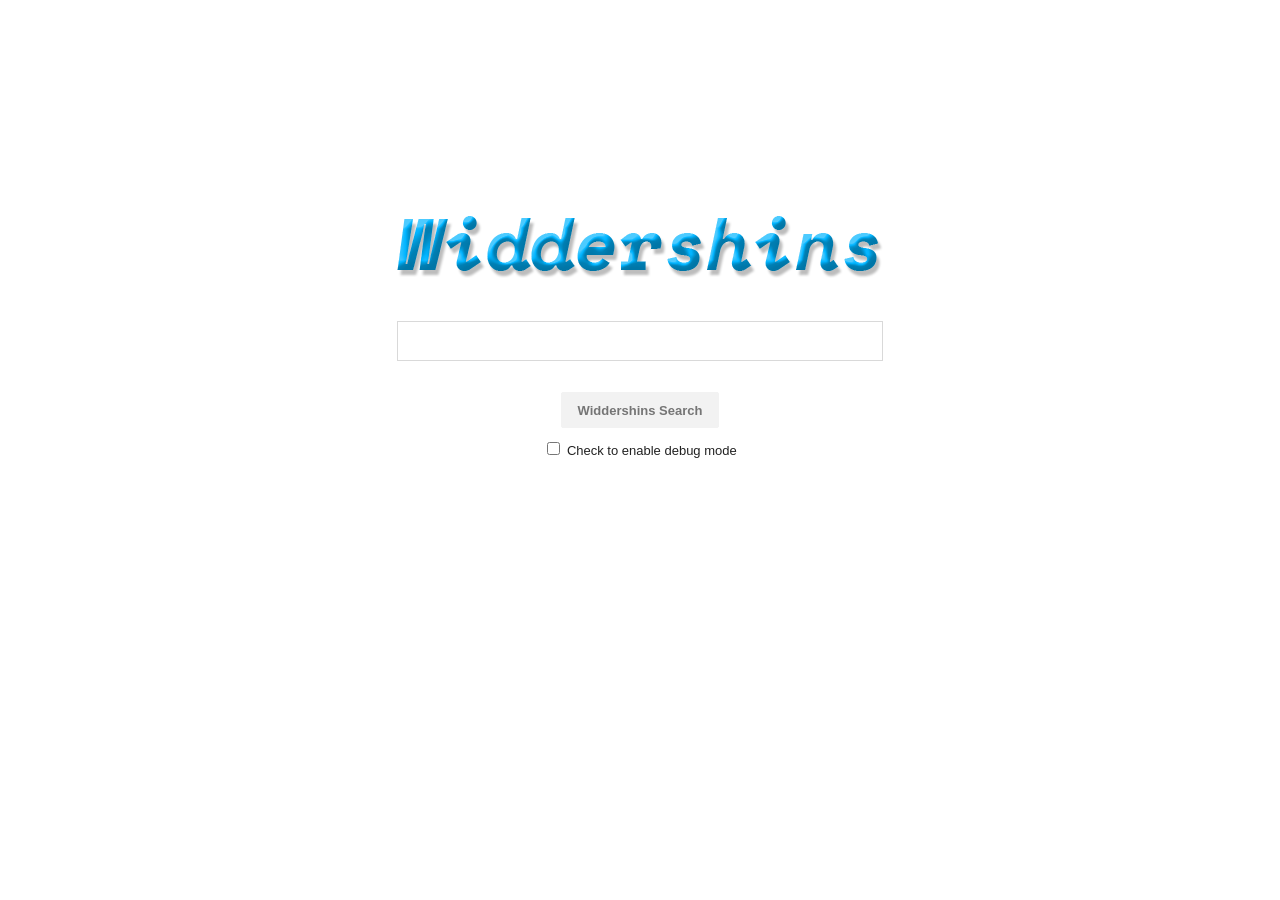
<file: index.html>
<!DOCTYPE html>
<html lang="en">
<head>
<meta http-equiv="content-type" content="text/html; charset=UTF-8">
<meta
	content="Search the world's information, including webpages, images, videos and more. Widdershins has many special features to help you find exactly what you're looking for."
	name="description">
<meta content="origin" id="mref" name="referrer">
<title>Widdershins</title>
<style>
[dir='ltr'], [dir='rtl'] {
	unicode-bidi: -moz-isolate;
	unicode-bidi: isolate
}

bdo[dir='ltr'], bdo[dir='rtl'] {
	unicode-bidi: bidi-override;
	unicode-bidi: -moz-isolate-override;
	unicode-bidi: isolate-override
}

#logo {
	display: block;
	height: 37px;
	width: 95px;
	overflow: hidden;
	position: relative
}

#logo img {
	border: 0;
	left: 0;
	position: absolute;
	top: -41px
}

#logo span {
	background: url(/images/nav_logo242.png) no-repeat;
	cursor: pointer;
	overflow: hidden
}

#logocont {
	z-index: 1;
	padding-left: 13px;
	padding-right: 10px;
	margin-top: -2px;
	padding-top: 6px
}

.big #logocont {
	padding-left: 13px;
	padding-right: 12px
}

.sbibod {
	background-color: #fff;
	height: 38px;
	vertical-align: top;
	border: 1px solid #d9d9d9;
	border-top-color: none;
}

.srp .sbibod {
	border-right: 0
}

.lst {
	border: 0;
	margin-top: 5px;
	margin-bottom: 0
}

.lst:focus {
	outline: none
}

#lst-ib {
	color: #000
}

.gsfi, .lst {
	font: 16px arial, sans-serif;
	line-height: 26px !important;
	height: 26px !important;
}

#gs_st0 {
	line-height: 38px;
	padding: 0 8px;
	margin-top: -1px;
	position: static
}

.gsfs {
	font: 16px arial, sans-serif
}

.lsb {
	background: transparent;
	border: 0;
	font-size: 0;
	height: 30px;
	outline: 0;
	width: 100%
}

.sbico {
	background: url(/images/nav_logo242.png) no-repeat -107px -55px;
	color: transparent;
	display: inline-block;
	height: 24px;
	width: 24px;
	margin: 7px auto;
}

#sblsbb {
	text-align: center;
	border-bottom-left-radius: 0;
	border-top-left-radius: 0;
	height: 40px;
	margin: 0;
	padding: 0;
	width: 40px;
	min-width: 38px !important;
	background-color: #4285f4;
	background-image: none;
	border: none;
}

#sblsbb:hover {
	background-image: none;
	border: none;
	background-color: #3b78e7
}

#sblsbb:active {
	background-color: #3367d6
}

#sbds {
	border: 0;
	margin-left: 0
}

.hp .nojsb, .srp .jsb {
	display: none
}

.kpbb, .kprb, .kpgb, .kpgrb {
	border-radius: 2px;
	border-radius: 2px;
	color: #fff
}

.kpbb:hover, .kprb:hover, .kpgb:hover, .kpgrb:hover {
	-moz-box-shadow: 0 1px 1px rgba(0, 0, 0, 0.1);
	box-shadow: 0 1px 1px rgba(0, 0, 0, 0.1);
	color: #fff
}

.kpbb:active, .kprb:active, .kpgb:active, .kpgrb:active {
	-moz-box-shadow: inset 0 1px 2px rgba(0, 0, 0, 0.3);
	box-shadow: inset 0 1px 2px rgba(0, 0, 0, 0.3)
}

.kpbb {
	background-color: #4d90fe;
	background-image: -moz-linear-gradient(top, #4d90fe, #4787ed);
	background-image: linear-gradient(top, #4d90fe, #4787ed);
	border: 1px solid #3079ed
}

.kpbb:hover {
	background-color: #357ae8;
	background-image: -moz-linear-gradient(top, #4d90fe, #357ae8);
	background-image: linear-gradient(top, #4d90fe, #357ae8);
	border: 1px solid #2f5bb7
}

a.kpbb:link, a.kpbb:visited {
	color: #fff
}

.kprb {
	background-color: #dd4b39;
	background-image: -moz-linear-gradient(top, #dd4b39, #d14836);
	background-image: linear-gradient(top, #dd4b39, #d14836);
	border: 1px solid #dd4b39
}

.kprb:hover {
	background-color: #c53727;
	background-image: -moz-linear-gradient(top, #dd4b39, #c53727);
	background-image: linear-gradient(top, #dd4b39, #c53727);
	border: 1px solid #b0281a;
	border-bottom-color: #af301f
}

.kprb:active {
	background-color: #b0281a;
	background-image: -moz-linear-gradient(top, #dd4b39, #b0281a);
	background-image: linear-gradient(top, #dd4b39, #b0281a)
}

.kpgb {
	background-color: #3d9400;
	background-image: -moz-linear-gradient(top, #3d9400, #398a00);
	background-image: linear-gradient(top, #3d9400, #398a00);
	border: 1px solid #29691d
}

.kpgb:hover {
	background-color: #368200;
	background-image: -moz-linear-gradient(top, #3d9400, #368200);
	background-image: linear-gradient(top, #3d9400, #368200);
	border: 1px solid #2d6200
}

.kpgrb {
	background-color: #f5f5f5;
	background-image: -moz-linear-gradient(top, #f5f5f5, #f1f1f1);
	background-image: linear-gradient(top, #f5f5f5, #f1f1f1);
	border: 1px solid #dcdcdc;
	color: #555
}

.kpgrb:hover {
	background-color: #f8f8f8;
	background-image: -moz-linear-gradient(top, #f8f8f8, #f1f1f1);
	background-image: linear-gradient(top, #f8f8f8, #f1f1f1);
	border: 1px solid #dcdcdc;
	color: #333
}

a.kpgrb:link, a.kpgrb:visited {
	color: #555
}

#sfopt {
	display: inline-block;
	float: right;
	line-height: normal
}

.lsd {
	font-size: 11px;
	position: absolute;
	top: 3px;
	left: 16px
}

.sbsb_g {
	margin: 3px 0 4px
}

.jhp input[type="submit"], .sbdd_a input, .gbqfba {
	background-image: -moz-linear-gradient(top, #f5f5f5, #f1f1f1);
	-moz-border-radius: 2px;
	-moz-user-select: none;
	background-color: #f2f2f2;
	border: 1px solid #f2f2f2;
	border-radius: 2px;
	color: #757575;
	cursor: default;
	font-family: arial, sans-serif;
	font-size: 13px;
	font-weight: bold;
	margin: 11px 4px;
	min-width: 54px;
	padding: 0 16px;
	text-align: center
}

.gbqfba.gbqfba-hvr {
	font-size: 13px
}

.jhp input[type="submit"], .gbqfba {
	height: 36px;
	line-height: 27px
}

.sbdd_a input {
	height: 100%
}

.jhp input[type="submit"]:hover, .sbdd_a input:hover, .gbqfba:hover {
	background-image: -moz-linear-gradient(top, #f8f8f8, #f1f1f1);
	-moz-box-shadow: 0 1px 1px rgba(0, 0, 0, 0.1);
	background-color: #f8f8f8;
	background-image: linear-gradient(top, #f8f8f8, #f1f1f1);
	background-image: -o-linear-gradient(top, #f8f8f8, #f1f1f1);
	border: 1px solid #c6c6c6;
	box-shadow: 0 1px 1px rgba(0, 0, 0, 0.1);
	color: #222
}

.jhp input[type="submit"]:focus, .sbdd_a input:focus {
	border: 1px solid #4d90fe;
	outline: none
}

.sbdd_a input {
	margin: 6px;
	height: 27px
}

span.lsbb, .lsb input {
	-moz-transition: all 0.18s
}

@media only screen and (max-height:650px) {
	span.lsbb {
		height: 17px
	}
}

.tsf {
	background: none
}

.tsf-p {
	position: relative;
}

.logocont {
	left: 0;
	position: absolute;
}

.sfibbbc {
	padding-bottom: 2px;
	padding-top: 3px;
	width: 638px;
}

.sbtc {
	position: relative
}

.sbibtd {
	line-height: 0;
	max-width: 650px;
	overflow: visible;
	white-space: nowrap
}

.sbibps {
	padding: 0 9px;
	width: 466px;
}

.big .sbibps {
	width: 550px
}

.sfopt {
	height: 28px;
	position: relative
}

#sform {
	height: 34px;
}

.hp .sfsbc {
	display: none
}

#searchform {
	width: 100%
}

.hp #searchform {
	position: absolute;
	top: 311px
}

.srp #searchform {
	position: absolute;
	top: 15px
}

#sfdiv {
	max-width: 484px
}

.hp .big #sfdiv {
	max-width: 584px;
	margin: -1px 0px 1px
}

.srp #sfdiv {
	max-width: 600px;
	overflow: hidden
}

.srp #tsf {
	position: relative;
	top: -8px
}

.hp .tsf-p {
	padding-top: 8px
}

.sfsbc {
	display: inline-block;
	float: right;
	margin-right: 1px;
	vertical-align: top;
	width: 40px;
	margin-right: 9px
}

.sfbg {
	background: #f1f1f1;
	height: 69px;
	left: 0;
	position: absolute;
	width: 100%
}

.sfbgg {
	background-color: #f1f1f1;
	border-bottom: 1px solid #666;
	border-color: #e5e5e5;
	height: 69px;
}

#pocs {
	background: #fff1a8;
	color: #000;
	font-size: 10pt;
	margin: 0;
	padding: 5px 7px
}

#pocs.sft {
	background: transparent;
	color: #777
}

#pocs a {
	color: #11c
}

#pocs.sft a {
	color: #36c
}

#pocs>div {
	margin: 0;
	padding: 0
}

#cnt {
	padding-top: 15px;
}

#subform_ctrl {
	min-height: 11px
}

.gb_6a {
	display: none !important
}

.gb_7a {
	visibility: hidden
}

@
-moz-keyframes gb__a { 0%{
	opacity: 0
}

50%{
opacity






:






1
}
}
@
keyframes gb__a { 0%{
	opacity: 0
}

50%{
opacity






:






1
}
}
#gbq2 {
	display: block
}

#gbqf {
	display: block;
	margin: 0;
	margin-right: 60px;
	white-space: nowrap
}

.gbqff {
	border: none;
	display: inline-block;
	margin: 0;
	padding: 0;
	vertical-align: top;
	width: 100%
}

.gbqfqw, #gbqfb, .gbqfwa {
	vertical-align: top
}

#gbqfaa, #gbqfab, #gbqfqwb {
	position: absolute
}

#gbqfaa {
	left: 0
}

#gbqfab {
	right: 0
}

.gbqfqwb, .gbqfqwc {
	right: 0;
	left: 0;
	height: 100%
}

.gbqfqwb {
	padding: 0 8px
}

#gbqfbw {
	display: inline-block;
	vertical-align: top
}

#gbqfb {
	border: 1px solid transparent;
	border-bottom-left-radius: 0;
	border-top-left-radius: 0;
	height: 30px;
	margin: 0;
	outline: none;
	padding: 0 0;
	width: 60px;
	-moz-box-shadow: none;
	box-shadow: none;
	-moz-box-sizing: border-box;
	box-sizing: border-box;
	background: #4285f4;
	background: -moz-linear-gradient(top, #4387fd, #4683ea);
	background: linear-gradient(top, #4387fd, #4683ea);
	filter: progid:DXImageTransform.Microsoft.gradient(startColorstr=#4387fd,
		endColorstr=#4683ea, GradientType=1)
}

#gbqfb:hover {
	-moz-box-shadow: 0 1px 0 rgba(0, 0, 0, .15);
	box-shadow: 0 1px 0 rgba(0, 0, 0, .15)
}

#gbqfb:focus {
	-moz-box-shadow: inset 0 0 0 1px #fff;
	box-shadow: inset 0 0 0 1px #fff
}

#gbqfb:hover:focus {
	-moz-box-shadow: 0 1px 0 rgba(0, 0, 0, .15), inset 0 0 0 1px #fff;
	box-shadow: 0 1px 0 rgba(0, 0, 0, .15), inset 0 0 0 1px #fff
}

#gbqfb:active:active {
	border: 1px solid transparent;
	-moz-box-shadow: inset 0 2px 0 rgba(0, 0, 0, .15);
	box-shadow: inset 0 2px 0 rgba(0, 0, 0, .15);
	background: #3c78dc;
	background: -moz-linear-gradient(top, #3c7ae4, #3f76d3);
	background: linear-gradient(top, #3c7ae4, #3f76d3);
	filter: progid:DXImageTransform.Microsoft.gradient(startColorstr=#3c7ae4,
		endColorstr=#3f76d3, GradientType=1)
}

.gbqfi {
	background-position: -428px 0;
	display: inline-block;
	margin: -1px;
	height: 30px;
	width: 30px
}

.gbqfqw {
	background: #fff;
	background-clip: padding-box;
	border: 1px solid #cdcdcd;
	border-color: rgba(0, 0, 0, .15);
	border-right-width: 0;
	height: 30px;
	-moz-box-sizing: border-box;
	box-sizing: border-box
}

#gbfwc .gbqfqw {
	border-right-width: 1px
}

#gbqfqw {
	position: relative
}

.gbqfqw.gbqfqw:hover {
	border-color: #a9a9a9;
	border-color: rgba(0, 0, 0, .3)
}

.gbqfwa {
	display: inline-block;
	width: 100%
}

.gbqfwb {
	width: 40%
}

.gbqfwc {
	width: 60%
}

.gbqfwb .gbqfqw {
	margin-left: 10px
}

.gbqfqw.gbqfqw:active, .gbqfqw.gbqfqwf.gbqfqwf {
	border-color: #4285f4
}

#gbqfq, #gbqfqb, #gbqfqc {
	background: transparent;
	border: none;
	height: 20px;
	margin-top: 4px;
	padding: 0;
	vertical-align: top;
	width: 100%
}

#gbqfq:focus, #gbqfqb:focus, #gbqfqc:focus {
	outline: none
}

.gbqfif, .gbqfsf {
	color: #222;
	font: 16px arial, sans-serif
}

#gbqfbwa {
	display: none;
	text-align: center;
	height: 0
}

#gbqfbwa .gbqfba {
	margin: 16px 8px
}

#gbqfsa, #gbqfsb {
	font: bold 11px/27px Arial, sans-serif !important;
	vertical-align: top
}

.gb_fa .gbqfqw.gbqfqw, .gb_X .gbqfqw.gbqfqw {
	border-color: rgba(255, 255, 255, 1);
	-moz-box-shadow: 0 1px 2px rgba(0, 0, 0, .2);
	box-shadow: 0 1px 2px rgba(0, 0, 0, .2)
}

.gb_fa #gbqfb, .gb_X #gbqfb {
	-moz-box-shadow: 0 1px 2px rgba(0, 0, 0, .2);
	box-shadow: 0 1px 2px rgba(0, 0, 0, .2)
}

.gb_fa #gbqfb:hover, .gb_X #gbqfb:hover {
	-moz-box-shadow: 0 1px 0 rgba(0, 0, 0, .15), 0 1px 2px rgba(0, 0, 0, .2);
	box-shadow: 0 1px 0 rgba(0, 0, 0, .15), 0 1px 2px rgba(0, 0, 0, .2)
}

.gb_fa #gbqfb:active, .gb_X #gbqfb:active {
	-moz-box-shadow: inset 0 2px 0 rgba(0, 0, 0, .15), 0 1px 2px
		rgba(0, 0, 0, .2);
	box-shadow: inset 0 2px 0 rgba(0, 0, 0, .15), 0 1px 2px
		rgba(0, 0, 0, .2)
}

.gbqfb, .gbqfba, .gbqfbb {
	cursor: default !important;
	display: inline-block;
	font-weight: bold;
	height: 29px;
	line-height: 29px;
	min-width: 54px;
	padding: 0 8px;
	text-align: center;
	text-decoration: none !important;
	-moz-border-radius: 2px;
	border-radius: 2px;
	-moz-user-select: -moz-none
}

.gbqfba:focus {
	border: 1px solid #4d90fe;
	outline: none;
	-moz-box-shadow: inset 0 0 0 1px #fff;
	box-shadow: inset 0 0 0 1px #fff
}

.gbqfba:hover {
	border-color: #c6c6c6;
	color: #222 !important;
	-moz-box-shadow: 0 1px 0 rgba(0, 0, 0, .15);
	box-shadow: 0 1px 0 rgba(0, 0, 0, .15);
	background: #f8f8f8;
	background: -moz-linear-gradient(top, #f8f8f8, #f1f1f1);
	background: linear-gradient(top, #f8f8f8, #f1f1f1);
	filter: progid:DXImageTransform.Microsoft.gradient(startColorstr=#f8f8f8,
		endColorstr=#f1f1f1, GradientType=1)
}

.gbqfba:hover:focus {
	-moz-box-shadow: 0 1px 0 rgba(0, 0, 0, .15), inset 0 0 0 1px #fff;
	box-shadow: 0 1px 0 rgba(0, 0, 0, .15), inset 0 0 0 1px #fff
}

.gbqfb::-moz-focus-inner {
	border: 0
}

.gbqfba::-moz-focus-inner {
	border: 0
}

.gbqfba {
	border: 1px solid #dcdcdc;
	border-color: rgba(0, 0, 0, 0.1);
	color: #444 !important;
	font-size: 11px;
	background: #f5f5f5;
	background: -moz-linear-gradient(top, #f5f5f5, #f1f1f1);
	background: linear-gradient(top, #f5f5f5, #f1f1f1);
	filter: progid:DXImageTransform.Microsoft.gradient(startColorstr=#f5f5f5,
		endColorstr=#f1f1f1, GradientType=1)
}

.gbqfba:active {
	-moz-box-shadow: inset 0 1px 2px rgba(0, 0, 0, 0.1);
	box-shadow: inset 0 1px 2px rgba(0, 0, 0, 0.1)
}

@
-moz-keyframes gb__nb { 0%{
	-moz-transform: scale(0, 0);
	transform: scale(0, 0)
}

20%{
-moz-transform






:scale






(1
.4
,
1
.4






);
transform






:scale






(1
.4
,
1
.4






)
}
50%{
-moz-transform






:scale






(
.8
,
.8






);
transform






:scale






(
.8
,
.8






)
}
85%{
-moz-transform






:scale






(1
.1
,
1
.1






);
transform






:scale






(1
.1
,
1
.1






)
}
to {
	-moz-transform: scale(1.0, 1.0);
	transform: scale(1.0, 1.0)
}

}
@
keyframes gb__nb { 0%{
	-moz-transform: scale(0, 0);
	transform: scale(0, 0)
}

20%{
-moz-transform






:scale






(1
.4
,
1
.4






);
transform






:scale






(1
.4
,
1
.4






)
}
50%{
-moz-transform






:scale






(
.8
,
.8






);
transform






:scale






(
.8
,
.8






)
}
85%{
-moz-transform






:scale






(1
.1
,
1
.1






);
transform






:scale






(1
.1
,
1
.1






)
}
to {
	-moz-transform: scale(1.0, 1.0);
	transform: scale(1.0, 1.0)
}

}
.gb_lc {
	background-position: -314px -38px;
	opacity: .55;
	height: 100%;
	width: 100%
}

.gb_b:hover .gb_lc, .gb_b:focus .gb_lc {
	opacity: .85
}

.gb_mc .gb_lc {
	background-position: -463px 0
}

.gb_nc {
	background-color: #cb4437;
	-moz-border-radius: 8px;
	border-radius: 8px;
	font: bold 11px Arial;
	color: #fff;
	line-height: 16px;
	min-width: 14px;
	padding: 0 1px;
	position: absolute;
	right: 0;
	text-align: center;
	text-shadow: 0 1px 0 rgba(0, 0, 0, 0.1);
	top: 0;
	visibility: hidden;
	z-index: 990
}

.gb_oc .gb_nc, .gb_oc .gb_pc, .gb_oc .gb_pc.gb_qc {
	visibility: visible
}

.gb_pc {
	padding: 0 2px;
	visibility: hidden
}

.gb_rc:not (.gb_sc ) .gb_kb, .gb_rc:not (.gb_sc ) .gb_jb {
	left: 3px
}

.gb_nc.gb_tc {
	-moz-animation: gb__nb .6s 1s both ease-in-out;
	animation: gb__nb .6s 1s both ease-in-out;
	-moz-perspective-origin: top right;
	perspective-origin: top right;
	-moz-transform: scale(1, 1);
	transform: scale(1, 1);
	-moz-transform-origin: top right;
	transform-origin: top right
}

.gb_tc .gb_pc {
	visibility: visible
}

.gb_fa .gb_b .gb_lc {
	background-position: 0 0;
	opacity: .7
}

.gb_fa .gb_mc .gb_lc {
	background-position: -279px -38px
}

.gb_fa .gb_b:hover .gb_lc, .gb_fa .gb_b:focus .gb_lc {
	opacity: .85
}

.gb_X .gb_b .gb_lc {
	background-position: -349px -38px;
	opacity: 1
}

.gb_X .gb_mc .gb_lc {
	background-position: -393px 0
}

.gb_fa .gb_nc, .gb_X .gb_nc {
	border: none
}

.gb_rc .gb_uc {
	font-size: 14px;
	font-weight: bold;
	top: 0;
	right: 0
}

.gb_rc .gb_b {
	display: inline-block;
	vertical-align: middle;
	-moz-box-sizing: border-box;
	box-sizing: border-box;
	height: 30px;
	width: 30px
}

.gb_rc .gb_jb {
	border-bottom-color: #e5e5e5
}

.gb_vc {
	background-color: rgba(0, 0, 0, .55);
	color: #fff;
	font-size: 12px;
	font-weight: bold;
	line-height: 20px;
	margin: 5px;
	padding: 0 2px;
	text-align: center;
	-moz-box-sizing: border-box;
	box-sizing: border-box;
	-moz-border-radius: 50%;
	border-radius: 50%;
	height: 20px;
	width: 20px
}

.gb_vc.gb_wc {
	background-position: -194px -21px
}

.gb_vc.gb_xc {
	background-position: -194px -46px
}

.gb_b:hover .gb_vc, .gb_b:focus .gb_vc {
	background-color: rgba(0, 0, 0, .85)
}

#gbsfw.gb_yc {
	background: #e5e5e5;
	border-color: #ccc
}

.gb_fa .gb_vc {
	background-color: rgba(0, 0, 0, .7)
}

.gb_X .gb_vc.gb_vc, .gb_X .gb_oc .gb_vc.gb_vc, .gb_X .gb_oc .gb_b:hover .gb_vc,
	.gb_X .gb_oc .gb_b:focus .gb_vc {
	background-color: #fff;
	color: #404040
}

.gb_X .gb_vc.gb_wc {
	background-position: -70px 0
}

.gb_X .gb_vc.gb_xc {
	background-position: -219px 0
}

.gb_oc .gb_vc.gb_vc {
	background-color: #db4437;
	color: #fff
}

.gb_oc .gb_b:hover .gb_vc, .gb_oc .gb_b:focus .gb_vc {
	background-color: #a52714
}

.gb_N .gbqfi::before {
	left: -428px;
	top: 0
}

.gb_Db .gbqfb:focus .gbqfi {
	outline: 1px dotted #fff
}

#gbsfw {
	min-width: 400px;
	overflow: visible
}

.gb_Pb, #gbsfw.gb_g {
	display: block;
	outline: none
}

#gbsfw.gb_qa iframe {
	display: none
}

.gb_Qb {
	padding: 118px 0;
	text-align: center
}

.gb_Rb {
	background: no-repeat center 0;
	color: #aaa;
	font-size: 13px;
	line-height: 20px;
	padding-top: 76px;
	background-image: url('//ssl.gstatic.com/gb/images/a/f5cdd88b65.png')
}

.gb_Rb a {
	color: #4285f4;
	text-decoration: none
}

.gb_ea .gb_b {
	background-position: -132px -38px;
	opacity: .55
}

.gb_fa .gb_ea .gb_b {
	background-position: -132px -38px
}

.gb_X .gb_ea .gb_b {
	background-position: -463px -35px;
	opacity: 1
}

.gb_ga.gb_ha {
	min-height: 196px;
	overflow-y: auto;
	width: 320px
}

.gb_ia {
	-moz-transition: height .2s ease-in-out;
	transition: height .2s ease-in-out
}

.gb_ja {
	background: #fff;
	margin: 0;
	min-height: 100px;
	padding: 28px;
	padding-right: 27px;
	text-align: left;
	white-space: normal;
	width: 265px
}

.gb_ka {
	background: #f5f5f5;
	cursor: pointer;
	height: 40px;
	overflow: hidden
}

.gb_la {
	position: relative
}

.gb_ka {
	display: block;
	line-height: 40px;
	text-align: center;
	width: 320px
}

.gb_la {
	display: block;
	line-height: 40px;
	text-align: center
}

.gb_la.gb_ma {
	line-height: 0
}

.gb_ka, .gb_ka:visited, .gb_ka:active, .gb_la, .gb_la:visited {
	color: #737373;
	text-decoration: none
}

.gb_la:active {
	color: #737373
}

#gb a.gb_ka, #gb a.gb_ka:visited, #gb a.gb_ka:active, #gb a.gb_la, #gb a.gb_la:visited
	{
	color: #737373;
	text-decoration: none
}

#gb a.gb_la:active {
	color: #737373
}

.gb_la, .gb_ja {
	display: none
}

.gb_ca, .gb_ca+.gb_la, .gb_na .gb_la, .gb_na .gb_ja {
	display: block
}

.gb_la:hover, .gb_la:active, #gb a.gb_la:hover, #gb a.gb_la:active {
	text-decoration: underline
}

.gb_la {
	border-bottom: 1px solid #ebebeb;
	left: 28px;
	width: 264px
}

.gb_na .gb_ka {
	display: none
}

.gb_la:last-child {
	border-bottom-width: 0
}

.gb_oa .gb_O {
	display: initial
}

.gb_oa.gb_pa {
	height: 100px;
	text-align: center
}

.gb_oa.gb_pa img {
	padding: 34px 0;
	height: 32px;
	width: 32px
}

.gb_oa .gb_3 {
	background-image: url('//ssl.gstatic.com/gb/images/p1_a4541be8.png');
	background-size: 64px 2065px;
	background-position: 0 -690px
}

.gb_oa .gb_3+img {
	border: 0;
	margin: 8px;
	height: 48px;
	width: 48px
}

.gb_oa div.gb_qa {
	background: #ffa;
	-moz-border-radius: 5px;
	border-radius: 5px;
	padding: 5px;
	text-align: center
}

.gb_oa.gb_ra, .gb_oa.gb_sa {
	padding-bottom: 0
}

.gb_oa.gb_ta, .gb_oa.gb_sa {
	padding-top: 0
}

.gb_oa.gb_sa a, .gb_oa.gb_ta a {
	top: 0
}

.gb_ua .gb_ka {
	margin-top: 0;
	position: static
}

.gb_va {
	display: inline-block
}

.gb_wa {
	margin: -12px 28px 28px;
	position: relative;
	width: 264px;
	-moz-border-radius: 2px;
	border-radius: 2px;
	-moz-box-shadow: 0 1px 2px rgba(0, 0, 0, 0.1), 0 0 1px
		rgba(0, 0, 0, 0.1);
	box-shadow: 0 1px 2px rgba(0, 0, 0, 0.1), 0 0 1px rgba(0, 0, 0, 0.1)
}

.gb_5 {
	background-image: url('//ssl.gstatic.com/gb/images/p1_a4541be8.png');
	background-size: 64px 2065px;
	display: inline-block;
	margin: 8px;
	vertical-align: middle;
	height: 64px;
	width: 64px
}

.gb_xa {
	color: #262626;
	display: inline-block;
	font: 13px/18px Arial, sans-serif;
	margin-right: 80px;
	padding: 10px 10px 10px 0;
	vertical-align: middle;
	white-space: normal
}

.gb_ya {
	font: 16px/24px Arial, sans-serif
}

.gb_za, #gb#gb .gb_za {
	color: #427fed;
	text-decoration: none
}

.gb_za:hover, #gb#gb .gb_za:hover {
	text-decoration: underline
}

.gb_Aa .gb_ja {
	position: relative
}

.gb_Aa .gb_O {
	position: absolute;
	top: 28px;
	left: 28px
}

.gb_ka.gb_Ba {
	display: none;
	height: 0
}

.gb_8a {
	background-size: 32px 32px;
	-moz-border-radius: 50%;
	border-radius: 50%;
	display: block;
	margin: -1px;
	overflow: hidden;
	position: relative;
	height: 32px;
	width: 32px;
	z-index: 0
}

@media ( min-resolution :1.25dppx) , ( -o-min-device-pixel-ratio :5/4) , (
		-webkit-min-device-pixel-ratio :1.25) , ( min-device-pixel-ratio
	:1.25) {
	.gb_8a::before {
		display: inline-block;
		-moz-transform: scale(.5);
		transform: scale(.5);
		-moz-transform-origin: left 0;
		transform-origin: left 0
	}
	.gb_sb::before {
		display: inline-block;
		-moz-transform: scale(.5);
		transform: scale(.5);
		-moz-transform-origin: left 0;
		transform-origin: left 0
	}
}

.gb_8a:hover, .gb_8a:focus {
	-moz-box-shadow: 0 1px 0 rgba(0, 0, 0, .15);
	box-shadow: 0 1px 0 rgba(0, 0, 0, .15)
}

.gb_8a:active {
	-moz-box-shadow: inset 0 2px 0 rgba(0, 0, 0, .15);
	box-shadow: inset 0 2px 0 rgba(0, 0, 0, .15)
}

.gb_8a:active::after {
	background: rgba(0, 0, 0, .1);
	-moz-border-radius: 50%;
	border-radius: 50%;
	content: '';
	display: block;
	height: 100%
}

.gb_9a {
	cursor: pointer;
	line-height: 30px;
	min-width: 30px;
	opacity: .75;
	overflow: hidden;
	vertical-align: middle;
	text-overflow: ellipsis
}

.gb_b.gb_9a {
	width: auto
}

.gb_9a:hover, .gb_9a:focus {
	opacity: .85
}

.gb_ab .gb_9a, .gb_ab .gb_bb {
	line-height: 26px
}

#gb#gb.gb_ab a.gb_9a, .gb_ab .gb_bb {
	font-size: 11px;
	height: auto
}

.gb_cb {
	border-top: 4px solid #000;
	border-left: 4px dashed transparent;
	border-right: 4px dashed transparent;
	display: inline-block;
	margin-left: 6px;
	opacity: .75;
	vertical-align: middle
}

.gb_db:hover .gb_cb {
	opacity: .85
}

.gb_X .gb_9a, .gb_X .gb_cb {
	opacity: 1
}

#gb#gb.gb_X.gb_X a.gb_9a, #gb#gb .gb_X.gb_X a.gb_9a {
	color: #fff
}

.gb_X.gb_X .gb_cb {
	border-top-color: #fff;
	opacity: 1
}

.gb_fa .gb_8a:hover, .gb_X .gb_8a:hover, .gb_fa .gb_8a:focus, .gb_X .gb_8a:focus
	{
	-moz-box-shadow: 0 1px 0 rgba(0, 0, 0, .15), 0 1px 2px rgba(0, 0, 0, .2);
	box-shadow: 0 1px 0 rgba(0, 0, 0, .15), 0 1px 2px rgba(0, 0, 0, .2)
}

.gb_eb .gb_fb, .gb_gb .gb_fb {
	position: absolute;
	right: 1px
}

.gb_fb.gb_R, .gb_hb.gb_R, .gb_db.gb_R {
	flex: 0 1 auto;
	flex: 0 1 main-size
}

.gb_ib.gb_W .gb_9a {
	width: 30px !important
}

.gb_9a ~.gb_jb, .gb_9a ~.gb_kb {
	left: auto;
	right: 6.5px
}

.gb_lb {
	outline: none
}

.gb_mb, #gb a.gb_mb.gb_mb, .gb_nb a, #gb .gb_nb.gb_nb a {
	color: #36c;
	text-decoration: none
}

.gb_mb:active, #gb a.gb_mb:active, .gb_mb:hover, #gb a.gb_mb:hover,
	.gb_nb a:active, #gb .gb_nb a:active, .gb_nb a:hover, #gb .gb_nb a:hover
	{
	text-decoration: underline
}

.gb_ob {
	margin: 20px
}

.gb_pb, .gb_qb {
	display: inline-block;
	vertical-align: top
}

.gb_pb {
	margin-right: 20px;
	position: relative
}

.gb_rb {
	-moz-border-radius: 50%;
	border-radius: 50%;
	overflow: hidden
}

.gb_sb {
	background-size: 96px 96px;
	border: none;
	vertical-align: top;
	height: 96px;
	width: 96px
}

.gb_tb {
	background: rgba(78, 144, 254, .7);
	bottom: 0;
	color: #fff;
	font-size: 9px;
	font-weight: bold;
	left: 0;
	line-height: 9px;
	position: absolute;
	padding: 7px 0;
	text-align: center;
	width: 96px
}

.gb_rb .gb_tb {
	background: rgba(0, 0, 0, .54)
}

.gb_ub {
	font-weight: bold;
	margin: -4px 0 1px 0
}

.gb_vb {
	color: #666
}

.gb_nb {
	color: #ccc;
	margin: 6px 0
}

.gb_nb a {
	margin: 0 10px
}

.gb_nb a:first-child {
	margin-left: 0
}

.gb_nb a:last-child {
	margin-right: 0
}

.gb_qb .gb_wb {
	background: #4d90fe;
	border-color: #3079ed;
	font-weight: bold;
	margin: 10px 0 0 0;
	color: #fff
}

#gb .gb_qb a.gb_wb.gb_wb {
	color: #fff
}

.gb_qb .gb_wb:hover {
	background: #357ae8;
	border-color: #2f5bb7
}

.gb_xb {
	background: #f5f5f5;
	border-top: 1px solid #ccc;
	border-color: rgba(0, 0, 0, .2);
	padding: 10px 0;
	width: 100%;
	display: table
}

.gb_xb .gb_wb {
	margin: 0 20px
}

.gb_xb>div {
	display: table-cell;
	text-align: right
}

.gb_xb>div:first-child {
	text-align: left
}

.gb_xb .gb_yb {
	display: block;
	text-align: center
}

.gb_zb .gb_jb {
	border-bottom-color: #fef9db
}

.gb_Ab {
	background: #fef9db;
	font-size: 11px;
	padding: 10px 20px;
	white-space: normal
}

.gb_Ab b, .gb_mb {
	white-space: nowrap
}

.gb_Bb {
	background: #f5f5f5;
	border-top: 1px solid #ccc;
	border-top-color: rgba(0, 0, 0, .2);
	max-height: 230px;
	overflow: auto
}

.gb_Cb {
	border-top: 1px solid #ccc;
	border-top-color: rgba(0, 0, 0, .2);
	display: block;
	padding: 10px 20px
}

.gb_Db .gb_Cb:focus .gb_Eb {
	outline: 1px dotted #fff
}

.gb_Cb:hover {
	background: #eee
}

.gb_Cb:first-child, .gb_Fb:first-child+.gb_Cb {
	border-top: 0
}

.gb_Fb {
	display: none
}

.gb_Hb {
	cursor: default
}

.gb_Hb:hover {
	background: transparent
}

.gb_Ib {
	border: none;
	vertical-align: top;
	height: 48px;
	width: 48px
}

.gb_Eb {
	display: inline-block;
	margin: 6px 0 0 10px
}

.gb_Hb .gb_Ib, .gb_Hb .gb_Eb {
	opacity: .4
}

.gb_Jb {
	color: #000
}

.gb_Hb .gb_Jb {
	color: #666
}

.gb_Kb {
	color: #666
}

.gb_Lb {
	color: #666
}

.gb_Mb {
	background: #f5f5f5;
	border-top: 1px solid #ccc;
	border-top-color: rgba(0, 0, 0, .2);
	display: block;
	padding: 10px 20px
}

.gb_Nb {
	background-position: -244px 0;
	display: inline-block;
	margin: 1px 0;
	vertical-align: middle;
	height: 25px;
	width: 25px
}

.gb_N .gb_Nb::before {
	left: -244px;
	top: 0
}

.gb_Ob {
	color: #427fed;
	display: inline-block;
	padding: 0 25px 0 10px;
	vertical-align: middle;
	white-space: normal
}

.gb_Mb:hover .gb_Ob {
	text-decoration: underline
}

#gb#gb a.gb_O {
	color: #404040;
	text-decoration: none
}

#gb#gb a.gb_P, #gb#gb span.gb_P {
	text-decoration: none
}

#gb#gb a.gb_P, #gb#gb span.gb_P {
	color: #000
}

.gb_P {
	opacity: .75
}

#gb#gb a.gb_P:hover, #gb#gb a.gb_P:focus {
	opacity: .85;
	text-decoration: underline
}

.gb_Q.gb_R {
	display: none;
	padding-left: 15px;
	vertical-align: middle
}

.gb_Q.gb_R:first-child {
	padding-left: 0
}

.gb_S.gb_R {
	display: inline-block
}

.gb_Q span {
	opacity: .55;
	-moz-user-select: text
}

.gb_T .gb_S.gb_R {
	flex: 0 1 auto;
	flex: 0 1 main-size;
	display: -webkit-flex;
	display: flex
}

.gb_U .gb_S.gb_R {
	display: none
}

.gb_Q .gb_P {
	display: inline-block;
	line-height: 24px;
	outline: none;
	vertical-align: middle
}

.gb_S .gb_P {
	display: none
}

.gb_V .gb_S .gb_P {
	min-width: 0
}

.gb_W .gb_S .gb_P {
	width: 0 !important
}

#gb#gb.gb_X a.gb_P, #gb#gb.gb_X span.gb_P, #gb#gb .gb_X a.gb_P, #gb#gb .gb_X span.gb_P
	{
	color: #fff
}

#gb#gb.gb_X span.gb_P, #gb#gb .gb_X span.gb_P {
	opacity: .7
}

.gb_Jc {
	display: inline-block;
	padding: 0 0 0 15px;
	vertical-align: middle
}

.gb_Jc:first-child, #gbsfw:first-child+.gb_Jc {
	padding-left: 0
}

.gb_uc {
	position: relative
}

.gb_b {
	display: inline-block;
	outline: none;
	vertical-align: middle;
	-moz-border-radius: 2px;
	border-radius: 2px;
	-moz-box-sizing: border-box;
	box-sizing: border-box;
	height: 30px;
	width: 30px;
	color: #000;
	cursor: pointer;
	text-decoration: none
}

#gb#gb a.gb_b {
	color: #000;
	cursor: pointer;
	text-decoration: none
}

.gb_jb {
	border-color: transparent;
	border-bottom-color: #fff;
	border-style: dashed dashed solid;
	border-width: 0 8.5px 8.5px;
	display: none;
	position: absolute;
	left: 6.5px;
	top: 37px;
	z-index: 1;
	height: 0;
	width: 0;
	-moz-animation: gb__a .2s;
	animation: gb__a .2s
}

.gb_kb {
	border-color: transparent;
	border-style: dashed dashed solid;
	border-width: 0 8.5px 8.5px;
	display: none;
	position: absolute;
	left: 6.5px;
	z-index: 1;
	height: 0;
	width: 0;
	-moz-animation: gb__a .2s;
	animation: gb__a .2s;
	border-bottom-color: #ccc;
	border-bottom-color: rgba(0, 0, 0, .2);
	top: 36px
}

x:-o-prefocus, div.gb_kb {
	border-bottom-color: #ccc
}

.gb_ga {
	background: #fff;
	border: 1px solid #ccc;
	border-color: rgba(0, 0, 0, .2);
	color: #000;
	-moz-box-shadow: 0 2px 10px rgba(0, 0, 0, .2);
	box-shadow: 0 2px 10px rgba(0, 0, 0, .2);
	display: none;
	outline: none;
	overflow: hidden;
	position: absolute;
	right: 0;
	top: 44px;
	-moz-animation: gb__a .2s;
	animation: gb__a .2s;
	-moz-border-radius: 2px;
	border-radius: 2px;
	-moz-user-select: text
}

.gb_Jc.gb_g .gb_jb, .gb_Jc.gb_g .gb_kb, .gb_Jc.gb_g .gb_ga, .gb_g.gb_ga
	{
	display: block
}

.gb_Jc.gb_g.gb_ne .gb_jb, .gb_Jc.gb_g.gb_ne .gb_kb {
	display: none
}

.gb_oe {
	position: absolute;
	right: 0;
	top: 44px;
	z-index: -1
}

.gb_ab .gb_jb, .gb_ab .gb_kb, .gb_ab .gb_ga {
	margin-top: -10px
}

a.gb_Ca {
	border: none;
	color: #4285f4;
	cursor: default;
	font-weight: bold;
	outline: none;
	text-align: center;
	text-decoration: none;
	text-transform: uppercase;
	white-space: nowrap;
	-moz-user-select: none
}

a.gb_Ca:hover {
	background-color: rgba(153, 153, 153, .2);
	text-decoration: none
}

a.gb_Ca:active {
	background-color: rgba(153, 153, 153, .4);
	text-decoration: none
}

a.gb_Da {
	background-color: #4285f4;
	color: #fff
}

a.gb_Da:hover {
	background-color: #4285f4
}

a.gb_Da:active {
	background-color: #0043b2
}

.gb_Ea {
	-moz-box-shadow: 0 1px 1px rgba(0, 0, 0, .16);
	box-shadow: 0 1px 1px rgba(0, 0, 0, .16)
}

.gb_Ca, .gb_Da, .gb_Fa, .gb_Ha {
	display: inline-block;
	line-height: 28px;
	padding: 0 12px;
	-moz-border-radius: 2px;
	border-radius: 2px
}

.gb_Fa {
	background: #f8f8f8;
	border: 1px solid #c6c6c6
}

.gb_Ha {
	background: #f8f8f8
}

.gb_Fa, #gb a.gb_Fa.gb_Fa, .gb_Ha {
	color: #666;
	cursor: default;
	text-decoration: none
}

#gb a.gb_Ha.gb_Ha {
	cursor: default;
	text-decoration: none
}

.gb_Ha {
	border: 1px solid #4285f4;
	font-weight: bold;
	outline: none;
	background: #4285f4;
	background: -moz-linear-gradient(top, #4387fd, #4683ea);
	background: linear-gradient(top, #4387fd, #4683ea);
	filter: progid:DXImageTransform.Microsoft.gradient(startColorstr=#4387fd,
		endColorstr=#4683ea, GradientType=0)
}

#gb a.gb_Ha.gb_Ha {
	color: #fff
}

.gb_Ha:hover {
	-moz-box-shadow: 0 1px 0 rgba(0, 0, 0, .15);
	box-shadow: 0 1px 0 rgba(0, 0, 0, .15)
}

.gb_Ha:active {
	-moz-box-shadow: inset 0 2px 0 rgba(0, 0, 0, .15);
	box-shadow: inset 0 2px 0 rgba(0, 0, 0, .15);
	background: #3c78dc;
	background: -moz-linear-gradient(top, #3c7ae4, #3f76d3);
	background: linear-gradient(top, #3c7ae4, #3f76d3);
	filter: progid:DXImageTransform.Microsoft.gradient(startColorstr=#3c7ae4,
		endColorstr=#3f76d3, GradientType=0)
}

.gb_Sb {
	min-width: 127px;
	overflow: hidden;
	position: relative;
	z-index: 987
}

.gb_Tb {
	position: absolute;
	padding: 0 20px 0 15px
}

.gb_Ub .gb_Tb {
	right: 100%;
	margin-right: -127px
}

.gb_Vb {
	display: inline-block;
	outline: none;
	vertical-align: middle
}

.gb_Wb .gb_Vb {
	position: relative;
	top: 2px
}

.gb_Vb .gb_Xb, .gb_Xa {
	display: block
}

.gb_Zb {
	border: none;
	display: block;
	visibility: hidden
}

.gb_Vb .gb_Xb {
	background-position: 0 -35px;
	height: 33px;
	width: 92px
}

.gb_Xa {
	background-repeat: no-repeat
}

.gb_X .gb_Vb .gb_Xb {
	background-position: -296px 0
}

.gb_fa .gb_Vb .gb_Xb {
	background-position: -97px 0;
	opacity: .54
}

.gb_pe {
	display: inline-block;
	line-height: normal;
	position: relative;
	z-index: 987
}

.gb_ue .gb_b {
	background-position: -498px -35px;
	opacity: .55;
	height: 30px;
	width: 30px
}

.gb_ue .gb_b:hover, .gb_ue .gb_b:focus {
	opacity: .85
}

.gb_ue .gb_jb {
	border-bottom-color: #f5f5f5
}

#gbsfw.gb_ve {
	background: #f5f5f5;
	border-color: #ccc
}

.gb_X .gb_ue .gb_b {
	background-position: -428px -35px;
	opacity: 1
}

.gb_fa .gb_ue .gb_b {
	background-position: -498px 0;
	opacity: .7
}

.gb_fa .gb_ue .gb_b:hover, .gb_fa .gb_ue .gb_b:focus {
	opacity: .85
}

.gb_sf {
	color: #000;
	font: 13px/27px Arial, sans-serif;
	left: 0;
	min-width: 1092px;
	position: absolute;
	top: 0;
	-moz-user-select: -moz-none;
	width: 100%
}

.gb_xe {
	font: 13px/27px Arial, sans-serif;
	position: relative;
	height: 60px;
	width: 100%
}

.gb_ab .gb_xe {
	height: 28px
}

#gba {
	height: 60px
}

#gba.gb_ab {
	height: 28px
}

#gba.gb_tf {
	height: 90px
}

#gba.gb_uf {
	height: 132px
}

#gba.gb_tf.gb_ab {
	height: 58px
}

.gb_xe>.gb_R {
	height: 60px;
	line-height: 58px;
	vertical-align: middle
}

.gb_ab .gb_xe>.gb_R {
	height: 28px;
	line-height: 26px
}

.gb_xe::before {
	background: #e5e5e5;
	bottom: 0;
	content: '';
	display: none;
	height: 1px;
	left: 0;
	position: absolute;
	right: 0
}

.gb_xe {
	background: #f1f1f1
}

.gb_vf .gb_xe {
	background: #fff
}

.gb_vf .gb_xe::before, .gb_ab .gb_xe::before {
	display: none
}

.gb_fa .gb_xe, .gb_X .gb_xe, .gb_ab .gb_xe {
	background: transparent
}

.gb_fa .gb_xe::before {
	background: #e1e1e1;
	background: rgba(0, 0, 0, .12)
}

.gb_X .gb_xe::before {
	background: #333;
	background: rgba(255, 255, 255, .2)
}

.gb_R {
	display: inline-block;
	flex: 0 0 auto;
	flex: 0 0 main-size
}

.gb_R.gb_wf {
	float: right;
	order: 1
}

.gb_xf {
	white-space: nowrap
}

.gb_T .gb_xf {
	display: -webkit-flex;
	display: flex
}

.gb_xf, .gb_R {
	margin-left: 0 !important;
	margin-right: 0 !important
}

.gb_Xb {
	background-image: url('//ssl.gstatic.com/gb/images/i1_1967ca6a.png');
	background-size: 528px 68px
}

@media ( min-resolution :1.25dppx) , ( -webkit-min-device-pixel-ratio :1.25) , (
		min-device-pixel-ratio :1.25) {
	.gb_Xb {
		background-image: url('//ssl.gstatic.com/gb/images/i2_2ec824b0.png')
	}
}

.gb_ib {
	min-width: 255px;
	padding-left: 30px;
	padding-right: 30px;
	position: relative;
	text-align: right;
	z-index: 986;
	align-items: center;
	justify-content: flex-end;
	-moz-user-select: -moz-none
}

.gb_ab .gb_ib {
	min-width: 0
}

.gb_ib.gb_R {
	flex: 1 1 auto;
	flex: 1 1 main-size
}

.gb_jc {
	line-height: normal;
	position: relative;
	text-align: left
}

.gb_jc.gb_R, .gb_if.gb_R, .gb_bb.gb_R {
	flex: 0 1 auto;
	flex: 0 1 main-size
}

.gb_jf, .gb_kf {
	display: inline-block;
	padding: 0 0 0 15px;
	position: relative;
	vertical-align: middle
}

.gb_if {
	line-height: normal;
	padding-right: 15px
}

.gb_ib .gb_if.gb_U {
	padding-right: 0
}

.gb_bb {
	color: #404040;
	line-height: 30px;
	min-width: 30px;
	overflow: hidden;
	vertical-align: middle;
	text-overflow: ellipsis
}

#gb.gb_ab.gb_ab .gb_Oe, #gb.gb_ab.gb_ab .gb_jc>.gb_kf .gb_Pe {
	background: none;
	border: none;
	color: #36c;
	cursor: pointer;
	filter: none;
	font-size: 11px;
	line-height: 26px;
	padding: 0;
	-moz-box-shadow: none;
	box-shadow: none
}

#gb.gb_ab.gb_X .gb_Oe, #gb.gb_ab.gb_X .gb_jc>.gb_kf .gb_Pe {
	color: #fff
}

.gb_ab .gb_Oe {
	text-transform: uppercase
}

.gb_ib.gb_V {
	padding-left: 0;
	padding-right: 29px
}

.gb_ib.gb_lf {
	max-width: 400px
}

.gb_mf {
	background-clip: content-box;
	background-origin: content-box;
	opacity: .27;
	padding: 22px;
	height: 16px;
	width: 16px
}

.gb_mf.gb_R {
	display: none
}

.gb_mf:hover, .gb_mf:focus {
	opacity: .55
}

.gb_nf {
	background-position: -219px -25px
}

.gb_of {
	background-position: -194px 0;
	padding-left: 30px;
	padding-right: 14px;
	position: absolute;
	right: 0;
	top: 0;
	z-index: 990
}

.gb_eb:not (.gb_gb ) .gb_of, .gb_V .gb_nf {
	display: inline-block
}

.gb_eb .gb_nf {
	padding-left: 30px;
	padding-right: 0;
	width: 0
}

.gb_eb:not (.gb_gb ) .gb_pf {
	display: none
}

.gb_ib.gb_R.gb_V, .gb_V:not (.gb_gb ) .gb_jc {
	flex: 0 0 auto;
	flex: 0 0 main-size
}

.gb_mf, .gb_V .gb_if, .gb_gb .gb_jc {
	overflow: hidden
}

.gb_eb .gb_if {
	padding-right: 0
}

.gb_V .gb_jc {
	padding: 1px 1px 1px 0
}

.gb_eb .gb_jc {
	width: 75px
}

.gb_ib.gb_qf, .gb_ib.gb_qf .gb_nf, .gb_ib.gb_qf .gb_nf::before, .gb_ib.gb_qf .gb_if,
	.gb_ib.gb_qf .gb_jc {
	-moz-transition: width .5s ease-in-out, min-width .5s ease-in-out,
		max-width .5s ease-in-out, padding .5s ease-in-out, left .5s
		ease-in-out;
	transition: width .5s ease-in-out, min-width .5s ease-in-out, max-width
		.5s ease-in-out, padding .5s ease-in-out, left .5s ease-in-out
}

.gb_T .gb_ib {
	min-width: 0
}

.gb_ib.gb_W, .gb_ib.gb_W .gb_jc, .gb_ib.gb_rf, .gb_ib.gb_rf .gb_jc {
	min-width: 0 !important
}

.gb_ib.gb_W, .gb_ib.gb_W .gb_R {
	-moz-box-flex: 0 0 auto !important;
	flex: 0 0 auto !important
}

.gb_ib.gb_W .gb_bb {
	width: 30px !important
}

.gb_xe ::-webkit-scrollbar {
	height: 15px;
	width: 15px
}

.gb_xe ::-webkit-scrollbar-button {
	height: 0;
	width: 0
}

.gb_xe ::-webkit-scrollbar-thumb {
	background-clip: padding-box;
	background-color: rgba(0, 0, 0, .3);
	border: 5px solid transparent;
	-moz-border-radius: 10px;
	border-radius: 10px;
	min-height: 20px;
	min-width: 20px;
	height: 5px;
	width: 5px
}

.gb_xe ::-webkit-scrollbar-thumb:hover, .gb_xe ::-webkit-scrollbar-thumb:active
	{
	background-color: rgba(0, 0, 0, .4)
}

#gb.gb_Af {
	min-width: 980px
}

#gb.gb_Af .gb_te {
	min-width: 0;
	position: static;
	width: 0
}

.gb_Af .gb_xe {
	background: transparent;
	border-bottom-color: transparent
}

.gb_Af .gb_xe::before {
	display: none
}

.gb_Af.gb_Af .gb_Q {
	display: inline-block
}

.gb_Af.gb_ib .gb_if.gb_U {
	padding-right: 15px
}

.gb_T.gb_Af .gb_S.gb_R {
	display: -webkit-flex;
	display: flex
}

.gb_Af.gb_T #gbqf {
	display: block
}

.gb_Af #gbq {
	height: 0;
	position: absolute
}

.gb_Af.gb_ib {
	z-index: 987
}

sentinel {
	
}

#gbq .gbgt-hvr, #gbq .gbgt:focus {
	background-color: transparent;
	background-image: none
}

.gbqfh#gbq1 {
	display: none
}

.gbxx {
	display: none !important
}

#gbq {
	line-height: normal;
	position: relative;
	top: 0px;
	white-space: nowrap
}

#gbq {
	left: 0;
	width: 100%
}

#gbq2 {
	top: 0px;
	z-index: 986
}

#gbq4 {
	display: inline-block;
	max-height: 29px;
	overflow: hidden;
	position: relative
}

.gbqfh#gbq2 {
	z-index: 985
}

.gbqfh#gbq2 {
	margin: 0;
	margin-left: 0 !important;
	padding-top: 0;
	position: relative;
	top: 310px
}

.gbqfh #gbqf {
	margin: auto;
	min-width: 534px;
	padding: 0 !important
}

.gbqfh #gbqfbw {
	display: none
}

.gbqfh #gbqfbwa {
	display: block
}

.gbqfh #gbqf {
	max-width: 572px;
	min-width: 572px
}

.gbqfh .gbqfqw {
	border-right-width: 1px
}

.gbii::before {
	content: url(//ssl.gstatic.com/gb/images/silhouette_27.png)
}

.gbip::before {
	content: url(//ssl.gstatic.com/gb/images/silhouette_96.png)
}

@media ( min-resolution :1.25dppx) , ( -o-min-device-pixel-ratio :5/4) , (
		-webkit-min-device-pixel-ratio :1.25) , ( min-device-pixel-ratio
	:1.25) {
	.gbii::before {
		content: url(//ssl.gstatic.com/gb/images/silhouette_27.png)
	}
	.gbip::before {
		content: url(//ssl.gstatic.com/gb/images/silhouette_96.png)
	}
}

.gbii {
	background-image: url(//ssl.gstatic.com/gb/images/silhouette_27.png)
}

.gbip {
	background-image: url(//ssl.gstatic.com/gb/images/silhouette_96.png)
}

@media ( min-resolution :1.25dppx) , ( -o-min-device-pixel-ratio :5/4) , (
		-webkit-min-device-pixel-ratio :1.25) , ( min-device-pixel-ratio
	:1.25) {
	.gbii {
		background-image: url(//ssl.gstatic.com/gb/images/silhouette_27.png)
	}
	.gbip {
		background-image: url(//ssl.gstatic.com/gb/images/silhouette_96.png)
	}
}
</style>
<style data-jiis="cc" id="gstyle">
html, body {
	height: 100%;
	margin: 0
}

#viewport {
	min-height: 100%;
	position: relative;
	width: 100%
}

.content {
	padding-bottom: 35px
}

#footer {
	bottom: 0;
	font-size: 10pt;
	height: 35px;
	position: absolute;
	width: 100%
}

#gog {
	padding: 3px 8px 0
}

.gac_m td {
	line-height: 17px
}

body, td, a, p, .h {
	font-family: arial, sans-serif
}

.h {
	color: #1a0dab;
	font-size: 20px
}

.q {
	color: #00c
}

.ts td {
	padding: 0
}

.ts {
	border-collapse: collapse
}

em {
	font-weight: bold;
	font-style: normal
}

.ds {
	display: inline-block;
}

span.ds {
	margin: 3px 0 4px;
	margin-left: 4px
}

.ctr-p {
	margin: 0 auto;
	min-width: 980px
}

a.gb1, a.gb2, a.gb3, a.gb4 {
	color: #11c !important
}

body {
	background: #fff;
	color: #222
}

a {
	color: #1a0dab;
	text-decoration: none
}

a:hover, a:active {
	text-decoration: underline
}

.fl a {
	color: #1a0dab
}

a:visited {
	color: #609
}

a.gb1, a.gb4 {
	text-decoration: underline
}

a.gb3:hover {
	text-decoration: none
}

#ghead a.gb2:hover {
	color: #fff !important
}

.sblc {
	padding-top: 5px
}

.sblc a {
	display: block;
	margin: 2px 0;
	margin-left: 13px;
	font-size: 11px
}

.lsbb {
	height: 30px;
	display: block
}

.ftl, #footer a {
	color: #666;
	margin: 2px 10px 0
}

#footer a:active {
	color: #dd4b39
}

.lsb {
	border: none;
	color: #000;
	cursor: pointer;
	height: 30px;
	margin: 0;
	outline: 0;
	vertical-align: top
}

.lst:focus {
	outline: none
}

body, html {
	font-size: small
}

h1, ol, ul, li {
	margin: 0;
	padding: 0
}

.nojsv {
	visibility: hidden
}

.hp #logocont.nojsv {
	display: none
}

#body, #footer {
	display: block
}

.igehp {
	display: none
}

#flci {
	float: left;
	margin-left: 0;
	text-align: left;
	width: 0
}

#fll {
	float: right;
	text-align: right;
	width: 100%
}

#ftby {
	padding-left: 0
}

#ftby>div, #fll>div, #footer a {
	display: inline-block
}

@media only screen and (min-width:1222px) {
	#ftby {
		margin: 0 44px
	}
}

.logo-subtext {
	color: #4285f4;
	font: 16px/16px roboto-regular, arial, sans-serif;
	left: 215px;
	position: relative;
	top: 76px;
	white-space: nowrap
}
</style>
<style>
#ss-box {
	background: #fff;
	border: 1px solid;
	border-color: #c9d7f1 #36c #36c #a2bae7;
	left: 0;
	margin-top: .1em;
	position: absolute;
	visibility: hidden;
	z-index: 103
}

#ss-box a {
	display: block;
	padding: .2em .31em;
	text-decoration: none
}

#ss-box a:hover {
	background: #4d90fe;
	color: #fff !important
}

a.ss-selected {
	color: #222 !important;
	font-weight: bold
}

a.ss-unselected {
	color: #1a0dab !important
}

.ss-selected .mark {
	display: inline
}

.ss-unselected .mark {
	visibility: hidden
}

#ss-barframe {
	background: #fff;
	left: 0;
	position: absolute;
	visibility: hidden;
	z-index: 100
}

.gl {
	white-space: nowrap
}

.big .tsf-p {
	padding-left: 126px;
	padding-right: 352px
}

.hp .tsf-p {
	padding-left: 173px;
	padding-right: 173px
}

.hp #tsf {
	margin: 0 auto;
	width: 833px
}

#tsf {
	width: 833px
}

.big #tsf, .hp .big #tsf {
	width: 1139px
}

.tsf-p {
	padding-left: 126px;
	padding-right: 46px
}

.hp .big .tsf-p {
	padding-left: 284px;
	padding-right: 284px
}
</style>
<style type="text/css">
.gsok_a {
	background:
		url([data-uri])
		no-repeat center;
	display: inline-block;
	height: 11px;
	line-height: 0;
	width: 19px
}

.gsok_a img {
	border: none;
	visibility: hidden
}

.gsst_a {
	display: inline-block
}

.gsst_a {
	cursor: pointer;
	padding: 0 4px
}

.gsst_a:hover {
	text-decoration: none !important
}

.gsst_b {
	font-size: 16px;
	padding: 0 2px;
	position: relative;
	user-select: none;
	-moz-user-select: none;
	white-space: nowrap
}

.gsst_e {
	vertical-align: middle;
	opacity: 0.6;
}

.gsst_a:hover .gsst_e, .gsst_a:focus .gsst_e {
	opacity: 0.8;
}

.gsst_a:active .gsst_e {
	opacity: 1;
}

.sbib_a {
	background: #fff;
	box-sizing: border-box;
	-moz-box-sizing: border-box;
}

.sbib_b {
	box-sizing: border-box;
	-moz-box-sizing: border-box;
	height: 100%;
	overflow: hidden;
	padding: 5px 9px 0
}

.sbib_c[dir=ltr] {
	float: right
}

.sbib_c[dir=rtl] {
	float: left
}

.sbib_d {
	box-sizing: border-box;
	-moz-box-sizing: border-box;
	height: 100%;
	unicode-bidi: embed;
	white-space: nowrap
}

.sbib_d[dir=ltr] {
	float: left
}

.sbib_d[dir=rtl] {
	float: right
}

.sbib_a, .sbib_c {
	vertical-align: top
}

.sbdd_a {
	z-index: 989
}

.sbdd_a[dir=ltr] .fl, .sbdd_a[dir=rtl] .fr {
	float: left
}

.sbdd_a[dir=ltr] .fr, .sbdd_a[dir=rtl] .fl {
	float: right
}

.sbdd_b {
	background: #fff;
	border: 1px solid #ccc;
	border-top-color: #d9d9d9;
	box-shadow: 0 2px 4px rgba(0, 0, 0, 0.2);
	-moz-box-shadow: 0 2px 4px rgba(0, 0, 0, 0.2);
	cursor: default
}

.sbdd_c {
	border: 0;
	display: block;
	position: absolute;
	top: 0;
	z-index: 988
}

.sbpqs_a {
	color: #52188c
}

.sbdd_a[dir=ltr] .sbpqs_a {
	padding-right: 8px
}

.sbdd_a[dir=rtl] .sbpqs_a {
	padding-left: 8px
}

.sbdd_a[dir=ltr] .sbpqs_b {
	padding-right: 3px
}

.sbdd_a[dir=rtl] .sbpqs_b {
	padding-left: 3px
}

.sbpqs_c {
	color: #666;
	line-height: 22px
}

.sben_a {
	color: #333
}

.gspr_a {
	padding-right: 1px
}

.sbsb_c[dir=ltr] .sbqs_a {
	float: right
}

.sbsb_c[dir=rtl] .sbqs_a {
	float: left
}

.sbqs_b {
	visibility: hidden
}

.sbsb_d .sbqs_b {
	visibility: visible
}

.sbsb_c[dir=ltr] .sbqs_b {
	padding-left: 5px;
}

.sbsb_c[dir=rtl] .sbqs_b {
	padding-right: 5px;
}

.sbqs_c {
	word-wrap: break-word
}

.sbsb_a {
	background: #fff
}

.sbsb_b {
	list-style-type: none;
	margin: 0;
	padding: 0
}

.sbsb_c {
	line-height: 22px;
	overflow: hidden;
	padding: 0 10px
}

.sbsb_d {
	background: #eee
}

.sbsb_e {
	height: 1px;
	background-color: #e5e5e5
}

#sbsb_f {
	font-size: 11px;
	color: #36c;
	text-decoration: none
}

#sbsb_f:hover {
	font-size: 11px;
	color: #36c;
	text-decoration: underline
}

.sbsb_g {
	text-align: center;
	padding: 8px 0 7px;
	position: relative
}

.sbsb_h {
	font-size: 15px;
	height: 28px;
	margin: 0.2em
}

.sbsb_i {
	font-size: 13px;
	color: #36c;
	text-decoration: none;
	line-height: 100%
}

.sbsb_i:hover {
	text-decoration: underline
}

.sbsb_j {
	padding-top: 1px 0 2px 0;
	font-size: 11px
}

.sbdd_a[dir=ltr] .sbsb_j {
	padding-right: 4px;
	text-align: right
}

.sbdd_a[dir=rtl] .sbsb_j {
	padding-left: 4px;
	text-align: left
}

.gscp_a, .gscp_c, .gscp_d, .gscp_e, .gscp_f {
	display: inline-block;
	vertical-align: bottom
}

.gscp_f {
	border: none
}

.gscp_a {
	background: #d9e7fe;
	border: 1px solid #9cb0d8;
	cursor: default;
	outline: none;
	text-decoration: none !important;
	user-select: none;
	-moz-user-select: none;
}

.gscp_a:hover {
	border-color: #869ec9
}

.gscp_a.gscp_b {
	background: #4787ec;
	border-color: #3967bf
}

.gscp_c {
	color: #444;
	font-size: 13px;
	font-weight: bold
}

.gscp_d {
	color: #aeb8cb;
	cursor: pointer;
	font: 21px arial, sans-serif;
	line-height: inherit;
	padding: 0 7px
}

.gscp_a:hover .gscp_d {
	color: #575b66
}

.gscp_c:hover, .gscp_a .gscp_d:hover {
	color: #222
}

.gscp_a.gscp_b .gscp_c, .gscp_a.gscp_b .gscp_d {
	color: #fff
}

.gscp_e {
	height: 100%;
	padding: 0 4px
}

.gsc_b {
	background:
		url([data-uri])
		repeat-x scroll 0 100% transparent;
	display: inline-block;
	padding-bottom: 1px
}

.sbhcn {
	border: 1px solid #b9b9b9;
	border-top-color: #a0a0a0
}

.sbfcn {
	border: 1px solid #4d90fe
}

.vasq .sbdd_a {
	z-index: 1001
}

.srp .sbhcn, .srp .sbfcn {
	border-right-width: 0
}
</style>
</head>
<body class="hp vasq" id="gsr">
	<div class="ctr-p" id="viewport">
		<div data-jiis="cc" id="doc-info"></div>
		<div data-jiis="cc" id="cst">
			<style>
.fade #center_col, .fade #rhs, .fade #leftnav, .fade #brs, .fade #footcnt
	{
	filter: alpha(opacity = 33.3);
	opacity: 0.333
}

.fade-hidden #center_col, .fade-hidden #rhs, .fade-hidden #leftnav {
	visibility: hidden
}

.flyr-o, .flyr-w {
	position: absolute;
	background-color: #fff;
	z-index: 3;
	display: block;
}

.flyr-o {
	filter: alpha(opacity = 66.6);
	opacity: 0.666
}

.flyr-w {
	filter: alpha(opacity = 20.0);
	opacity: 0.2
}

.flyr-h {
	filter: alpha(opacity = 0);
	opacity: 0
}

.flyr-c {
	display: none
}

.flt, .flt u, a.fl {
	text-decoration: none
}

.flt:hover, .flt:hover u, a.fl:hover {
	text-decoration: underline
}

#knavm {
	color: #4273db;
	display: inline;
	font: 11px arial, sans-serif !important;
	left: -13px;
	position: absolute;
	top: 2px;
	z-index: 2
}

#pnprev #knavm {
	bottom: 1px;
	top: auto
}

#pnnext #knavm {
	bottom: 1px;
	left: 40px;
	top: auto
}

a.noline {
	outline: 0
}

.y.yp {
	display: none
}

.y.yf, .y.ys {
	display: block
}

.yi {
	
}
</style>
		</div>
		<a
			href="https://www.google.com/setprefs?suggon=2&amp;prev=https://www.google.com/&amp;sig=0_nDjUmc0vEjDIZ730dg_hS7IE1bE%3D"
			style="left: -1000em; position: absolute">Screen reader users,
			click here to turn off Google Instant.</a>
		<textarea id="csi" style="display: none"></textarea>
		<div class="jhp" id="searchform">
			<style>
#gb {
	font-size: 13px
}

div#searchform {
	min-width: 980px;
	z-index: 103
}

div.sfbg, div.sfbgg {
	height: 59px;
}

.big form#tsf, form#tsf {
	width: auto;
	max-width: 784px;
	overflow: hidden
}

#searchform.big>#tsf {
	max-width: 784px
}

.big div.tsf-p, form>div.tsf-p {
	margin: -1px 0 0;
	padding-right: 0
}

div#viewport {
	position: absolute;
	top: 0;
	width: 100%
}

div#searchform.jhp {
	margin-top: 0
}

#searchform.big.jhp>#tsf {
	max-width: none
}

.jhp>#gb {
	position: absolute;
	top: -295px;
	right: 0;
	width: 100%
}

.jhp>#tsf {
	max-width: none
}
</style>
			<div class="sfbg nojsv" style="margin-top: -15px">
				<div class="sfbgg"></div>
			</div>
			<form class="tsf" action="search/submit.php"
				style="overflow: visible" id="tsf" method="GET" name="f"
				role="search">
				<input value="psy-ab" name="sclient" type="hidden">
				<div data-jibp="" data-jiis="uc" id="tophf">
					<input name="site" value="" type="hidden"><input
						name="source" value="hp" type="hidden">
				</div>
				<div class="tsf-p">
					<div class="sfibbbc">
						<div class="sbtc" id="sbtc">
							<div class="sbibtd">
								<div class="nojsv sfopt" id="sfopt">
									<div class="lsd">
										<div id="ss-bar" style="white-space: nowrap; z-index: 98"
											data-jiis="uc"></div>
									</div>
								</div>
								<div class="sfsbc">
									<div class="nojsb">
										<div class="ds" id="sbds">
											<div class="lsbb kpbb" id="sblsbb">
												<button class="lsb" value="Search"
													aria-label="Widdershins Search" name="btnG" type="submit">
													<span class="sbico"></span>
												</button>
											</div>
										</div>
									</div>
								</div>
								<div class="sbibod " id="sfdiv">
									<div class="gstl_0 sbib_a" style="height: 38px;">
										<div class="sbib_d" id="sb_chc0" dir="ltr"></div>
										<div class="gsst_b sbib_c" id="gs_st0"
											style="line-height: 38px; display: none;" dir="ltr"></div>
										<div class="sbib_b" id="sb_ifc0" dir="ltr">
											<div id="gs_lc0" style="position: relative;">
												<input class="gsfi" id="lst-ib" maxlength="2048" name="q"
													autocomplete="off" title="Search" aria-label="Search"
													aria-haspopup="false" role="combobox"
													aria-autocomplete="both"
													style="border: medium none; padding: 0px; margin: 0px; height: auto; width: 100%; background: transparent url(&quot;[data-uri]%3D%3D&quot;) repeat scroll 0% 0%; position: absolute; z-index: 6; left: 0px; outline: medium none;"
													dir="ltr" spellcheck="false" type="text">
												<div class="gsfi"
													style="background: transparent none repeat scroll 0% 0%; color: transparent; padding: 0px; position: absolute; z-index: 2; white-space: pre; visibility: hidden;"
													id="gs_sc0"></div>
												<input class="gsfi" disabled="disabled" autocomplete="off"
													aria-hidden="true"
													style="border: medium none; padding: 0px; margin: 0px; height: auto; width: 100%; position: absolute; z-index: 1; background-color: transparent; color: silver; left: 0px;"
													id="gs_taif0" dir="ltr"><input class="gsfi"
													disabled="disabled" autocomplete="off" aria-hidden="true"
													style="border: medium none; padding: 0px; margin: 0px; height: auto; width: 100%; position: absolute; z-index: 1; background-color: transparent; color: silver; transition: all 0.218s ease 0s; opacity: 0; text-align: left; left: 0px;"
													id="gs_htif0" dir="ltr">
											</div>
										</div>
									</div>
								</div>
							</div>
							<div class="gstl_0 sbdd_a"
								style="min-width: 485px; top: 39px; position: absolute; left: 1px;">
								<div class="fl"></div>
								<div>
									<div class="sbdd_b" style="display: none;"></div>
									<div>
										<div id="pocs"
											style="display: none; left: 0px; white-space: nowrap; position: absolute">
											<div id="pocs0">
												<span><span>Google</span> Instant is unavailable.
													Press Enter to search.</span>&nbsp;<a
													href="https://support.google.com/websearch/answer/186645?hl=en">Learn
													more</a>
											</div>
											<div id="pocs1">
												<span>Google</span> Instant is off due to connection speed.
												Press Enter to search.
											</div>
											<div id="pocs2">Press Enter to search.</div>
										</div>
									</div>
								</div>
							</div>
						</div>
						<div></div>
					</div>
					<div class="jsb" style="padding-top: 18px">
						<center>
							<input value="Widdershins Search" aria-label="Widdershins Search"
								name="search" href="search.php" type="submit"> <br>
							<input type="checkbox" name="debug" value="true"> Check
							to enable debug mode
						</center>
					</div>
				</div>
			</form>
		</div>
		<div id="gac_scont"></div>
		<div class="content" data-jiis="cc" id="main">
			<span class="ctr-p" id="body"><center>
					<div style="height: 233px; margin-top: 89px" id="lga">
						<img alt="Widdershins" id="hplogo" src="images/Widdershins.png"
							style="padding-top: 109px">
					</div>
				</center></span>
		</div>
	</div>
</body>
</html>
</file>
